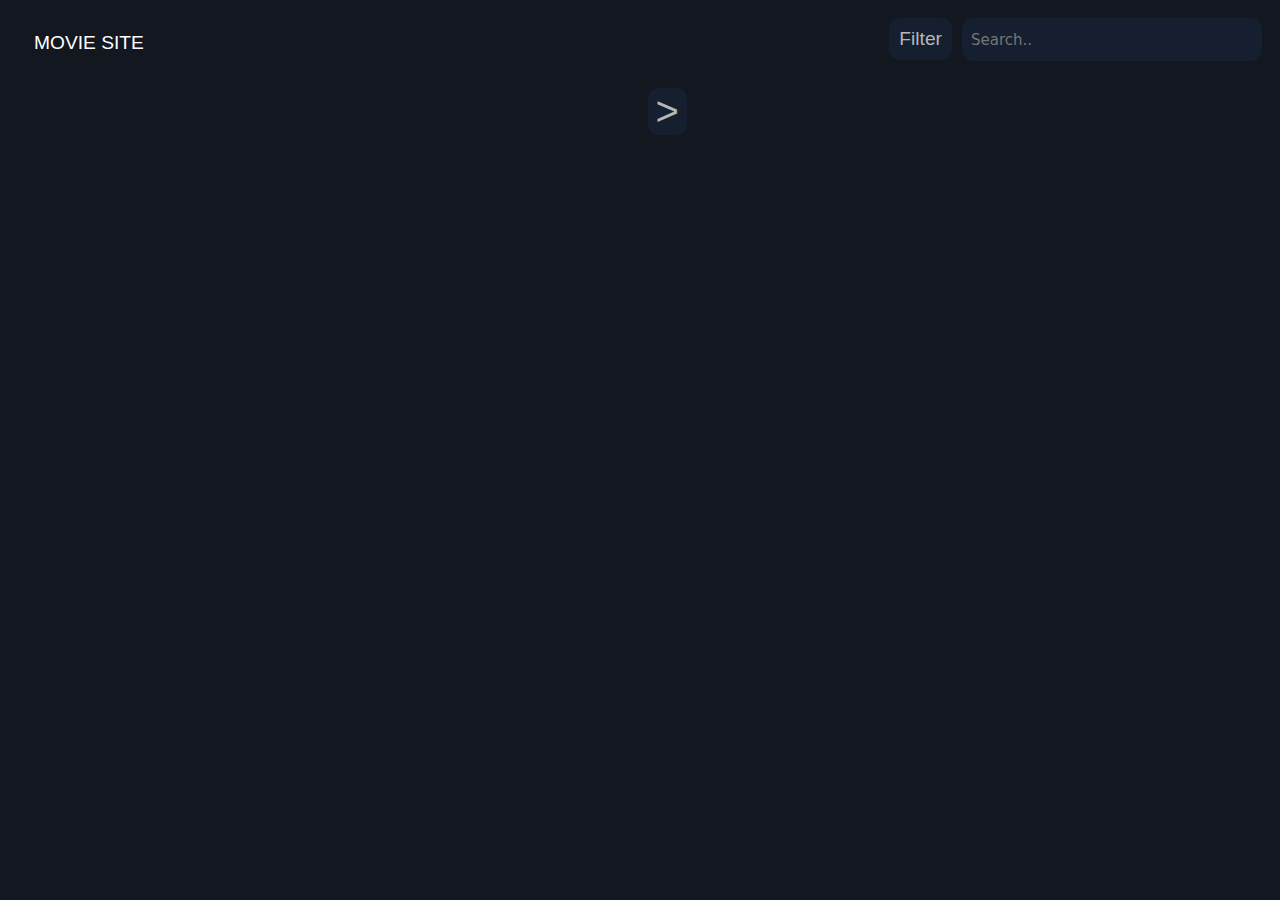
<file: index.html>
<!DOCTYPE html>

<html>
  <head>
    <title>Movie Site</title>
    <link rel="stylesheet" href="style.css" />
  </head>

  <body>
    <div class="topnav">
      <a class="active" href="index.html">Movie Site</a>
      <div class="search-container">
        <form role="search" id="form" autocomplete="off">
          <input type="search" id="query" name="q" placeholder="Search.." />
        </form>
      </div>
      <a class="filter" href="index.html?filter=">Filter</a>
    </div>

    <section id="genre-selection" style="display: none"></section>

    <section id="movies"></section>

    <div id="no-movies" style="display: none">No Movies Found</div>

    <div id="page-buttons">
      <button
        class="pagination"
        type="button"
        id="prev"
        style="visibility: hidden"
      >
        <
      </button>
      <button class="pagination" type="button" id="next">></button>
    </div>
  </body>
  <script src="script.js"></script>
</html>
</file>
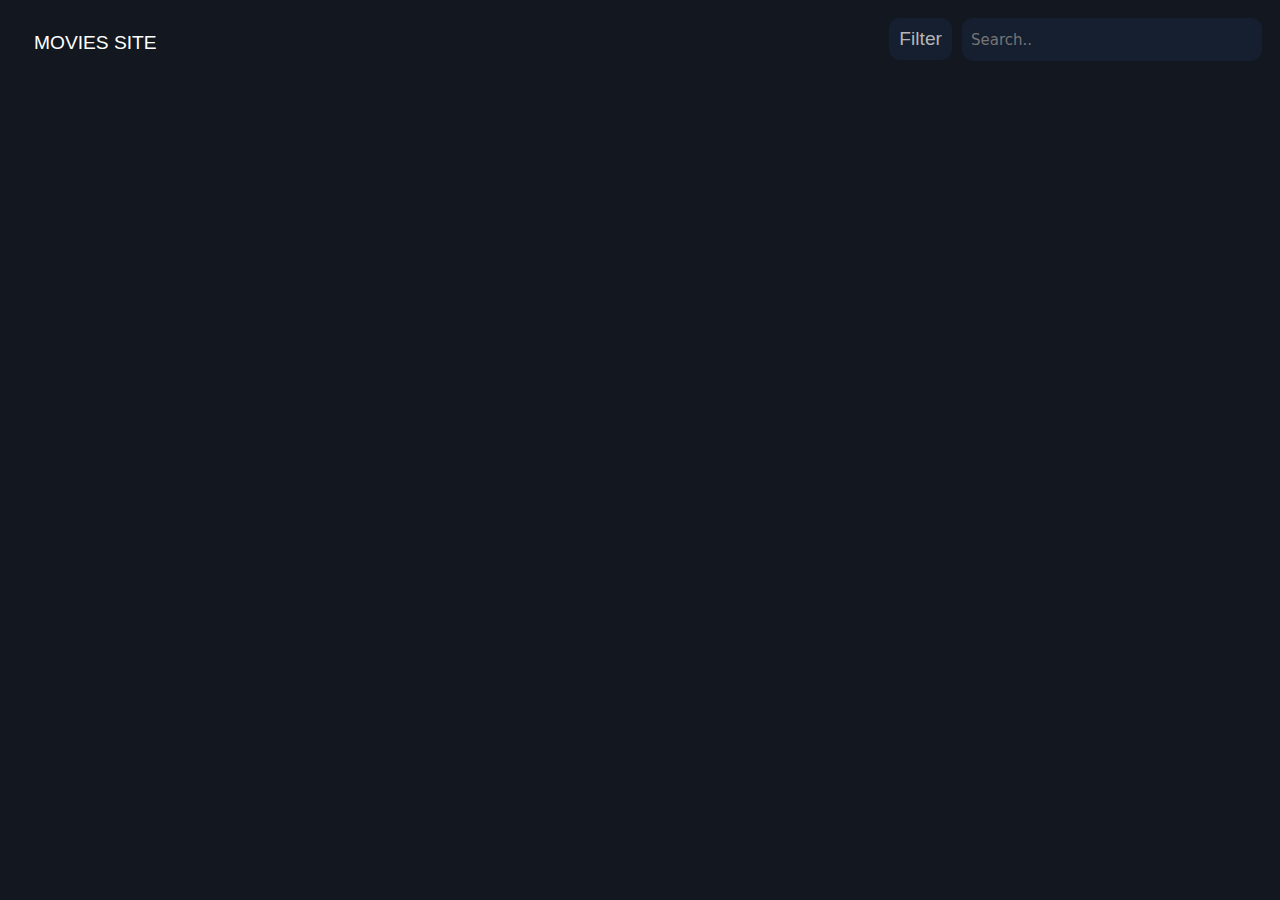
<file: movie.html>
<!DOCTYPE html>

<html>
  <head>
    <title>Movie Site</title>
    <link rel="stylesheet" href="style.css" />
  </head>

  <body>
    <div class="topnav">
      <a class="active" href="index.html">Movies Site</a>
      <div class="search-container">
        <form role="search" id="form" autocomplete="off">
          <input type="search" id="query" name="q" placeholder="Search.." />
        </form>
      </div>
      <a class="filter" href="index.html?filter=">Filter</a>
    </div>

    <section id="movie-info"></section>
  </body>
  <script src="movie.js"></script>
</html>
</file>
<file: style.css>
* {
    box-sizing: border-box;
}
  
body {
    background-color: #131720;
    font-family: sans-serif;
}
  
.topnav {
    overflow: hidden;
    background-color: #131720;
    padding: 10px;
}
  
.topnav .active{
    float: left;
    display: block;
    color: white;
    text-align: center;
    padding: 14px 16px;
    text-decoration: none;
    font-size: 1.2rem;
    text-transform: uppercase;
}
 
.topnav .filter{
    text-decoration: none;
    float: right;
    font-size: 1.2rem;
    border: none;
    border-radius: 11px;
    background: #151f30;
    padding: 10px;
    color: #b6b6b6;
    margin-right: 10px;
}

.topnav .search-container{
    float: right;
    padding-bottom: 5px;
}
  
form{
    background-color: #151f30;
    width: 300px;
    height: 43px;
    border-radius: 11px;
    display: flex;
    align-items: center;
}
  
#query{
    all: unset;
    font: 15px system-ui;
    color: #fff;
    height: 100%;
    width: 100%;
    padding: 6px 9px;
}
  
.thumbnail {
    height: 350px;
    border-radius: 19px;
}

section {
    display: flex;
    flex-wrap: wrap;
    justify-content: center;
}

#genre-selection{
    color: #fff;
    background-color: #151f30;
    padding: 15px;
    padding-left: 40px;
    padding-right: 40px;
    font-size: 1.2rem;
    border-radius: 15px;
    margin: auto;
    max-width: 70rem;
    margin-bottom: 15px;
}

.genres{
    padding: 10px;
    flex: 30%;
}

.checkboxes:hover{
    cursor: pointer;
}

#submit-genres{
    display: block;
    align-items: center;
    font-size: large;
    color: #b6b6b6;
    background-color: #26344d;
    border: none;
    border-radius: 10px;
    padding: 10px
}

#submit-genres:hover{
    background-color: #212d42;
    color: #9e9e9e;
    cursor: pointer;
}

.column{
    padding: 10px 10px;
    width: 20rem;
}
  
.card{
    border-radius: 19px;
    padding: 15px;
    height: 30rem;
    text-align: center;
    background-color: #151f30;
}

#title {
    color: white;
    display: -webkit-box;
    line-clamp: 2;
    -webkit-line-clamp: 2;
    -webkit-box-orient: vertical;
    overflow: hidden;
}

.pagination{
    font-size: 2.5rem;
    border: none;
    border-radius: 10px;
    background: #151f30;
    text-align: center;
    padding-left: 8px;
    padding-right: 8px;
    color: #b6b6b6;
}

#page-buttons{
    display: flex;
    justify-content: center;
    padding: 10px;
}

#next{
    margin-left: 15px;
}

#prev:hover, #next:hover, .filter:hover{
    cursor: pointer;
    background: #151d2c;
    color: #9e9e9e;
}

.info{
    border-radius: 1rem;
    padding: 1rem;
    gap: 1rem;
    height: auto;
    padding-bottom: 40px;
    display: flex;
    flex-wrap: wrap;
    background-color: #151f30;
    color: #fff;
    max-width: 70rem;
}

#date, #language, #vote {
    color: #b6b6b6;
}

.overview {
    line-height: 1.5;
    font-size: 1.2rem;
    color: #b6b6b6;
}

#no-movies{
    text-transform: uppercase;
    color:#9e9e9e;
    margin: auto;
    max-width: fit-content;
    padding: 50px;
    font-size: 3rem;
}

@media only screen and (max-width: 767px){
    .genres{
        flex: 50%;
    }
}
</file>
